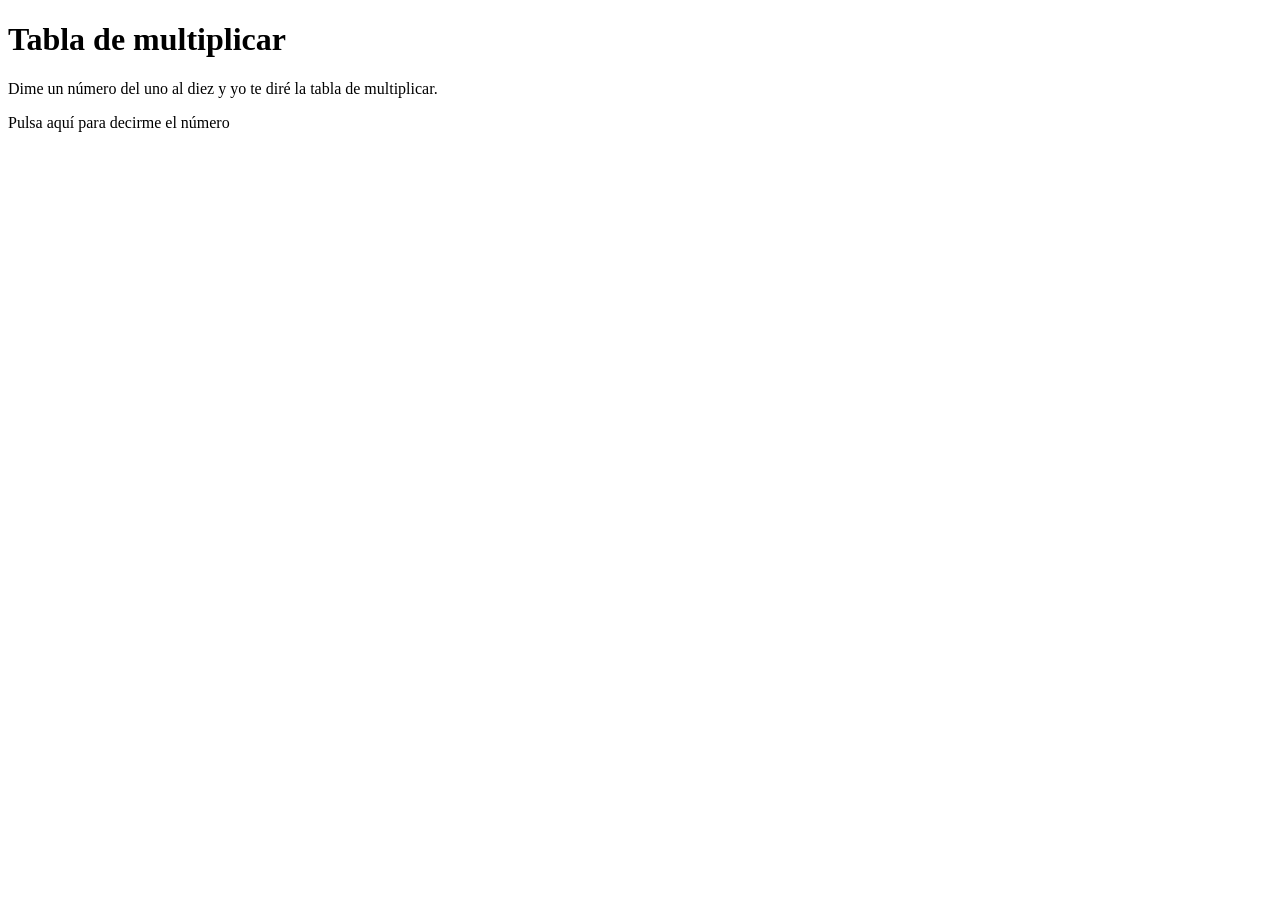
<file: index calculadora.html>
<!DOCTYPE html PUBLIC "-//W3C//DTD XHTML 1.0 Transitional//EN"
"http://www.w3.org/TR/xhtml1/DTD/xhtml1-transitional.dtd">
<html>
<head>
    <title>Tabla de multiplicar</title> 
<script type="text/javascript">
function tabla() {
       var num = prompt("dime un número del uno al diez")
       num = Number(num)
       var texto = document.getElementById("resultados")
       if (num < 1 || num > 10) {
           alert("El número que me has dado no está entre el 1 y el 10. \n Por favor, intentalo de nuevo.")
           texto.innerHTML =  "<p onclick='tabla()'>Pulsa aquí para decirme el número</p>"
           }  
       else {
           texto.innerHTML =  "<p onclick='tabla()'>Pulsa aquí para decirme el número</p>"
           texto.innerHTML += "<h2>Tabla de multiplicar del " + num + ". </h2>"
           for (i = 1; i <= 10; i++) {
               linea = "<p>" + num + " x " + i + " = " + num*i + "</p>"
               texto.innerHTML += linea 
               }    
           } 
        }
</script>
</head>
<body>
   <h1>Tabla de multiplicar</h1>
   <p>Dime un número del uno al diez y yo te diré la tabla de multiplicar.</p>
   <div id="resultados" >
      <p onclick="tabla()">Pulsa aquí para decirme el número</p>
   </div>
</body>
</html>
</file>
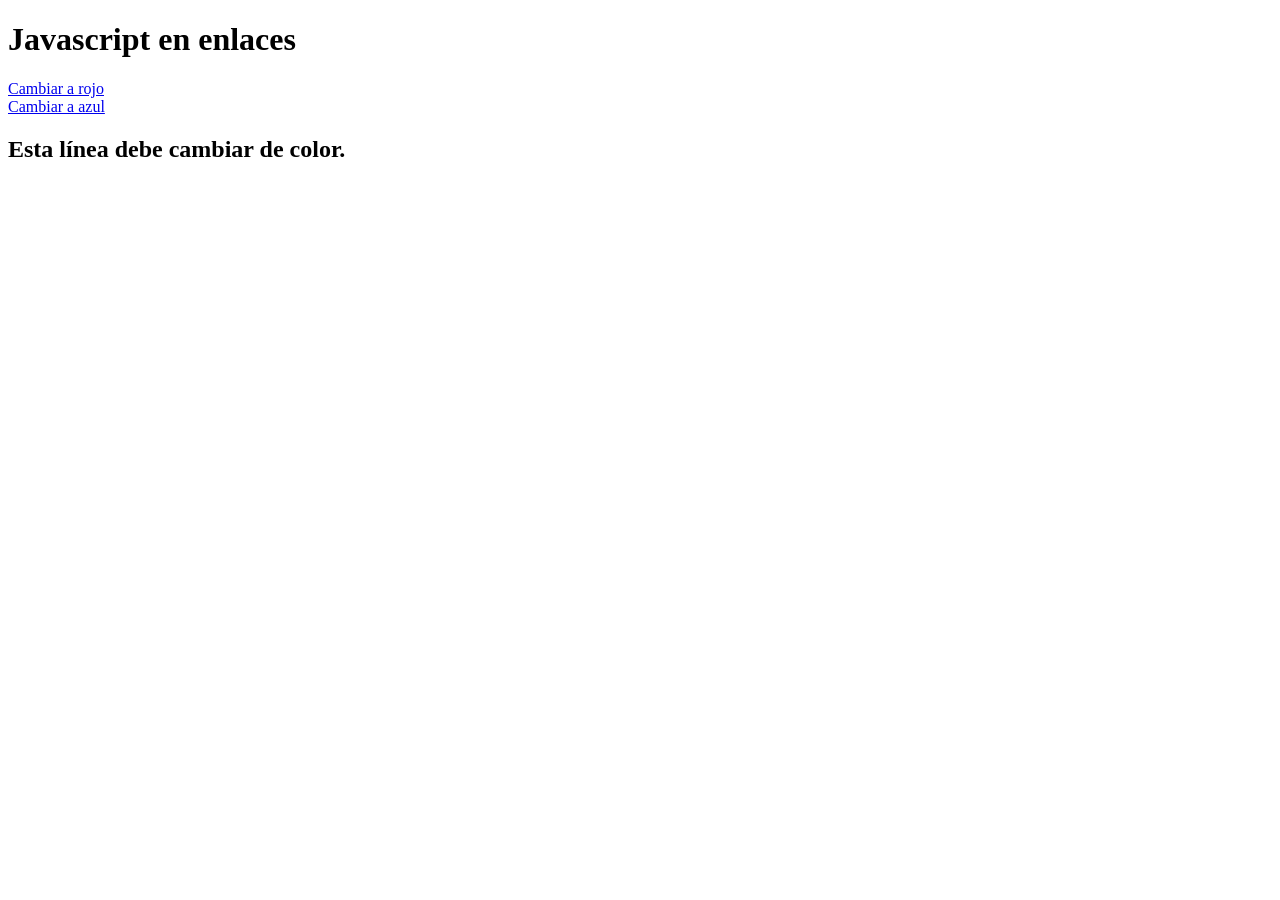
<file: index cambia color.html>
<!DOCTYPE html PUBLIC "-//W3C//DTD XHTML 1.0 Transitional//EN"
"http://www.w3.org/TR/xhtml1/DTD/xhtml1-transitional.dtd">
<html>
<head>
  <title>Javascript en enlaces:</title> 
<script type="text/javascript">
function cambia(col) {
         document.getElementById('cambiar').style.color = col 
         }
</script>
</head>
<body>
  <h1>Javascript en enlaces</h1>
   <a href="javascript:cambia('red')">Cambiar a rojo</a><br/>
   <a href="javascript:cambia('blue')">Cambiar a azul</a><br/>
  <h2 id="cambiar">Esta línea debe cambiar de color.</h2>
   </body>
</html>
</file>
